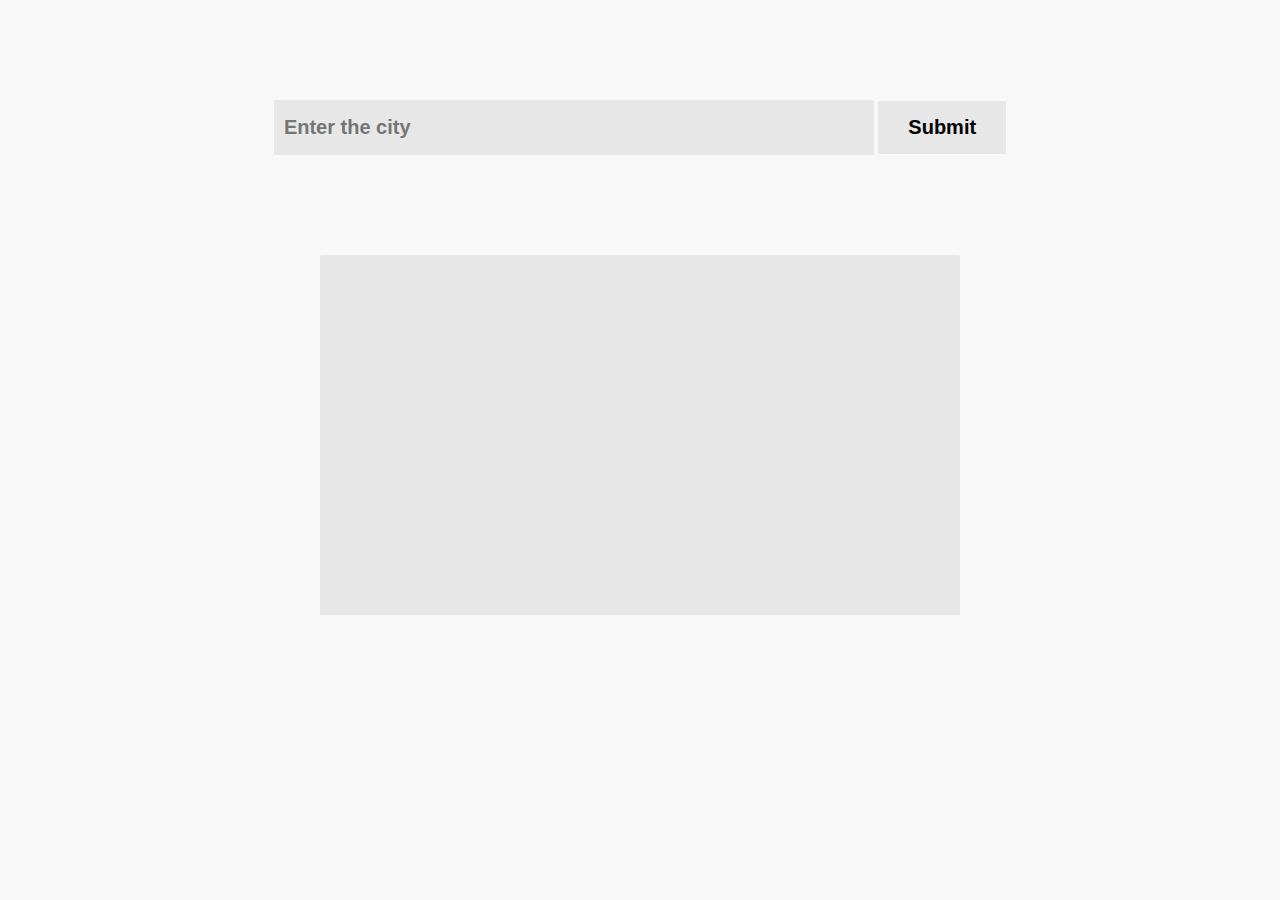
<file: index.html>
<!DOCTYPE html>
<html lang="en">
<head>
  <meta charset="UTF-8">
  <meta name="viewport" content="width=device-width, initial-scale=1.0">
  <meta http-equiv="X-UA-Compatible" content="ie=edge">
  <title>OpenWeatherMap Api</title>
  <link rel="stylesheet" href="style.css">
</head>
<body>
  <!-- <div class="main">
    <div class="header">
      <h1>OpenWeatherMap API</h1>
      <p>Enter any city name in the input box below to get the data</p>
    </div> -->

    <div class="input">
      <input type="text" placeholder="Enter the city" class="input_text">
      <input type="submit" value="Submit" class="submit">
    </div>
  </div>

  <div class="container">
    <div class="card">
      <h1 class="name" id="name"></h1>
      <p class="temp"></p>
      <p class="clouds"></p>
      <p class="desc"></p>
      <p class="temp_max"></p>
      <p class="temp_min"></p>
    </div>
  </div>
<script src="app.js"></script>
</body>
</html>
</file>
<file: style.css>
*{
  margin:0;
  padding: 0;
  box-sizing: border-box;
}

body{
  font-family: "Nunito",sans-serif;
  background: #f8f8f8;
}

.input{
  text-align: center;
  margin: 100px auto;
}

input[type="submit"]{
  padding: 15px 30px;
  background: #e7e7e7;
  border: none;
  border-radius: 1px;
  font-family: "Nunito",sans-serif;
  font-weight:bold;
  font-size: 20px;
}

.input input[type="text"]{
  width: 600px;
  height: 55px;
  padding: 5px 10px;
  background: #e7e7e7;
  border: none;
  border-radius: 1px;
  font-family: "Nunito",sans-serif;
  font-weight:bold;
  font-size: 20px;
}

.card{
  width: 50%;
  background: #e7e7e7;
  height: 40vh;
  margin: 50px auto;
  border-radius: 2px;
}


.close{
  float: right;
  margin-top: -2px;
  cursor: pointer;
  margin-right: 20px;
}

.card h1{
  padding: 5px 0;
  text-align: center;
}

.card p{
  text-align: center;
  margin:40px 0;
  font-size:20px;
}
</file>
